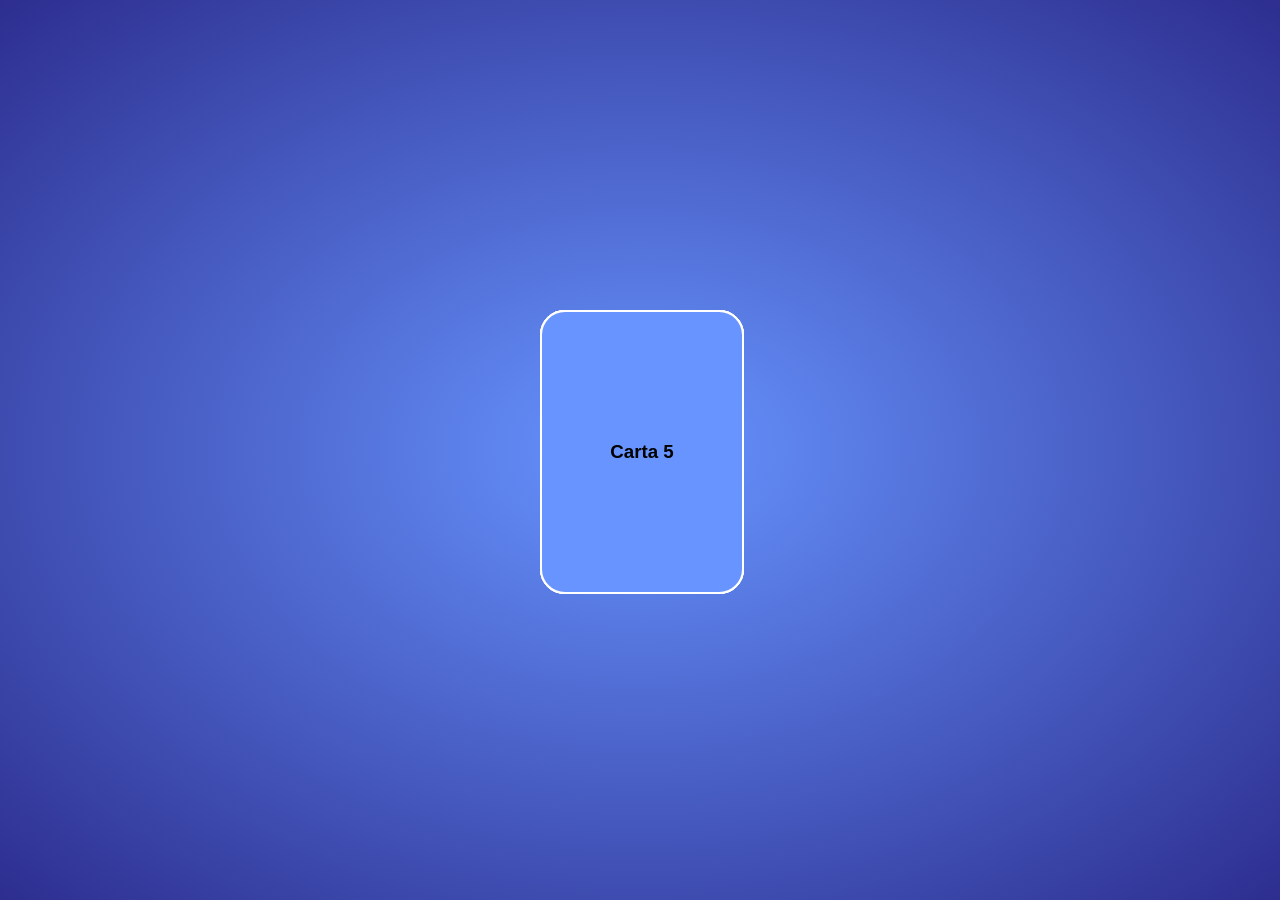
<file: pagina.html>
<!DOCTYPE html>
<head>
    <link rel="stylesheet" href="styles.css">
</head>
<body>
    <div class="contenedor">
        <div class="cartas">
            <div class="card c1"><h3>Carta 1</h3></div>
            <div class="card c2"><h3>Carta 2</h3></div>
            <div class="card c3"><h3>Carta 3</h3></div>
            <div class="card c4"><h3>Carta 4</h3></div>
            <div class="card c5"><h3>Carta 5</h3></div>
        </div>
    </div>
</body>
</html>
</file>
<file: styles.css>
body{
    background:radial-gradient(rgb(103, 148, 255),rgb(45, 46, 143));
    height:100vh;
    margin: 0;
    display: flex;
    justify-content: center;
    align-items: center;
}
:root{
    --fondo:rgb(103, 148, 255);
    --borde:white;
    --f1:rgb(255, 255, 255);
    --f2:rgb(37, 81, 52);
    --f3:rgb(31, 31, 31);
    --f4:rgb(250, 140, 57);
    --f5:rgb(255, 122, 197);
}
.contenedor{
    display:flex;
    justify-content: center;
    align-items:center;
    perspective: 1000px;
    width: 100%;
    height: 400px;
    position: relative;
}
.cartas{
    position: relative;
    transform-style: preserve-3d;
    transition: all 0.6s ease;
    width: 200px;
    height: 280px;
    overflow: visible;
}
.card {
    display: flex;
    position: absolute;
    top: 0;
    left: 0;
    width: 200px;
    height: 280px;
    background: var(--fondo);
    border: 2px solid var(--borde);
    border-radius: 25px;
    align-items: center;
    justify-content: center;
    font-family: Arial, Helvetica, sans-serif;
    transform: translateX(0) rotate(0deg) scale(1);
    transition: transform 0.6s ease, opacity 0.6s ease;
    flex-direction: column;
    overflow: hidden;
}
img {
    display: none;
    width: 100%;
    height: 150px;
    object-fit: contain;
}


.cartas:hover .c1 {
    transform: translateX(-160px) rotate(-15deg) scale(0.8);
    opacity: 0.6;
}
.cartas:hover .c2 {
    transform: translateX(-90px) rotate(-8deg) scale(0.9);
    opacity: 0.8;
}
.cartas:hover .c3 {
    transform: translateX(0) rotate(0deg) scale(1);
    opacity: 1;
}
.cartas:hover .c4 {
    transform: translateX(90px) rotate(8deg) scale(0.9);
    opacity: 0.8;
}
.cartas:hover .c5 {
    transform: translateX(160px) rotate(15deg) scale(0.8);
    opacity: 0.6;
}


.cartas:hover .card:hover img {
    display: block;
}
.cartas:hover .c1:hover h3 { 
    color: black; 
}
.cartas:hover .c2:hover h3 { 
    color: white; 
}
.cartas:hover .c3:hover h3 { 
    color: white; 
}
.cartas:hover .c4:hover h3 { 
    color: black; 
}
.cartas:hover .c5:hover h3 { 
    color: black; 
}
.cartas:hover .c1:hover {
    box-shadow: 0 0 22px var(--f3), 0 0 22px var(--f3);
    transform: translateX(-160px) translateY(-20px) rotate(-15deg) scale(1.15);
    opacity: 1;
    z-index: 10;
}
.cartas:hover .c2:hover {
    box-shadow: 0 0 22px var(--f2), 0 0 22px var(--f2);
    transform: translateX(-90px) translateY(-20px) rotate(-8deg) scale(1.15);
    opacity: 1;
    z-index: 10;
}
.cartas:hover .c3:hover {
    box-shadow: 0 0 22px var(--f1), 0 0 22px var(--f1);
    transform: translateX(0) translateY(-20px) rotate(0deg) scale(1.15);
    opacity: 1;
    z-index: 10;
}
.cartas:hover .c4:hover {
    box-shadow: 0 0 22px var(--f4), 0 0 22px var(--f4);
    transform: translateX(90px) translateY(-20px) rotate(8deg) scale(1.15);
    opacity: 1;
    z-index: 10;
}
.cartas:hover .c5:hover {
    box-shadow: 0 0 22px var(--f5), 0 0 22px var(--f5);
    transform: translateX(160px) translateY(-20px) rotate(15deg) scale(1.15);
    opacity: 1;
    z-index: 10;
}

.cartas:hover .c1:hover { 
    animation: colorC1 0.6s ease forwards; 
}
.cartas:hover .c2:hover { 
    animation: colorC2 0.6s ease forwards; 
}
.cartas:hover .c3:hover { 
    animation: colorC3 0.6s ease forwards; 
}
.cartas:hover .c4:hover { 
    animation: colorC4 0.6s ease forwards; 
}
.cartas:hover .c5:hover { 
    animation: colorC5 0.6s ease forwards; 
}
@keyframes colorC1 {
    0%   { background: var(--fondo); }
    100% { background: var(--f1); }
}
@keyframes colorC2 {
    0%   { background: var(--fondo); }
    100% { background: var(--f2); }
}
@keyframes colorC3 {
    0%   { background: var(--fondo); }
    100% { background: var(--f3); }
}
@keyframes colorC4 {
    0%   { background: var(--fondo); }
    100% { background: var(--f4); }
}
@keyframes colorC5 {
    0%   { background: var(--fondo); }
    100% { background: var(--f5); }
}
</file>
